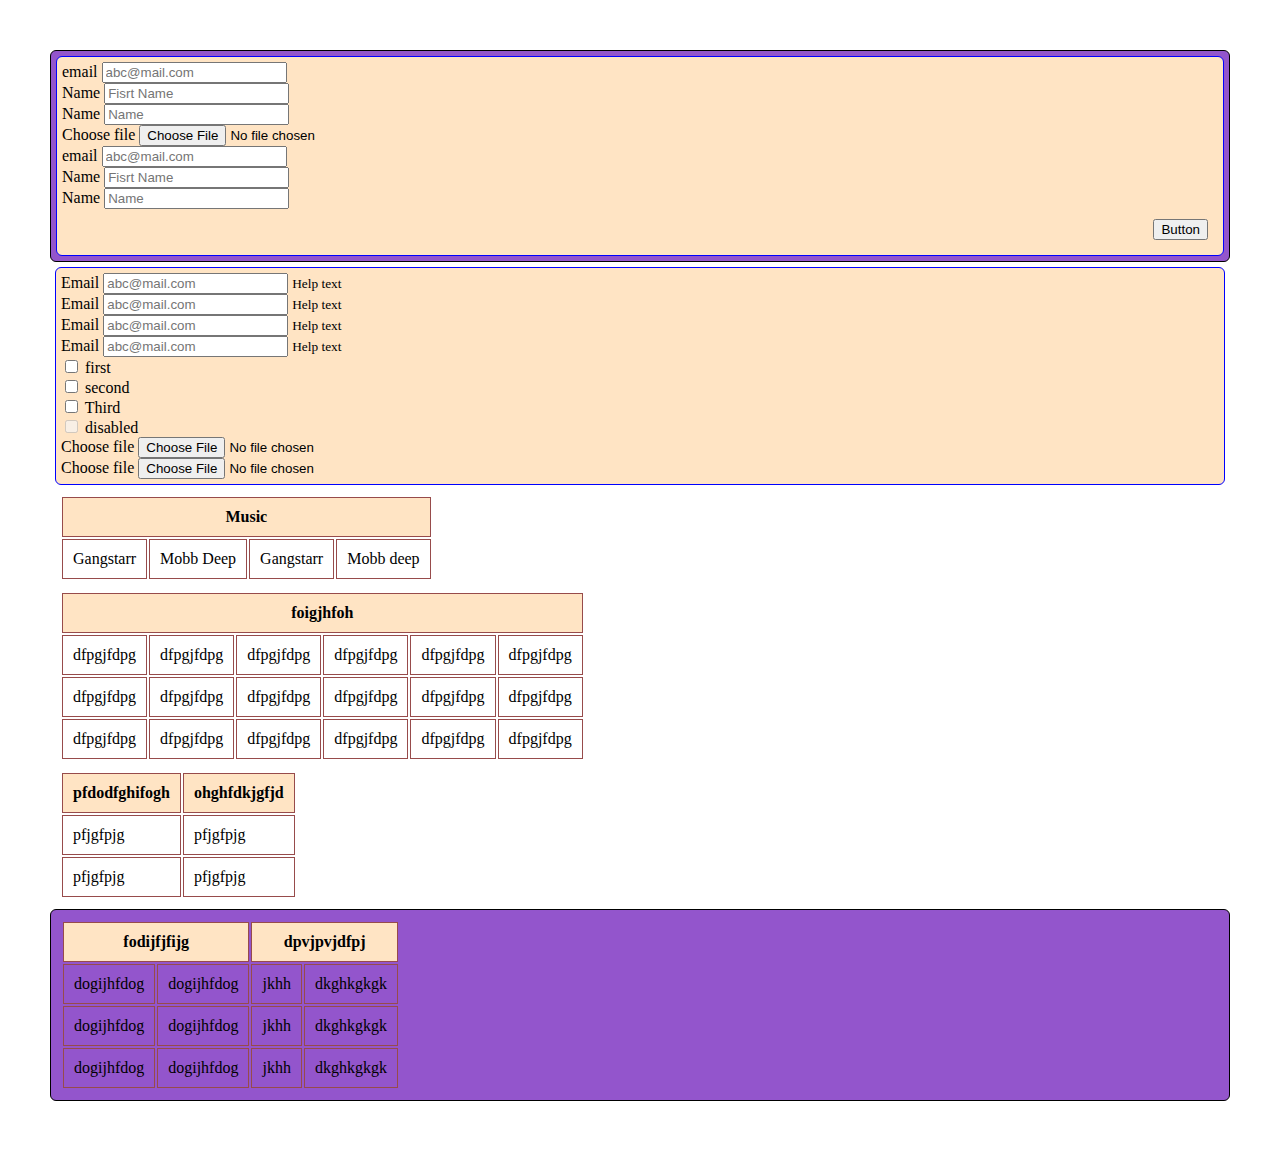
<file: Form&Tableau/Boottest/index.html>
<!DOCTYPE html>
<html lang="en">
<head>
    <meta charset="UTF-8">
    <meta http-equiv="X-UA-Compatible" content="IE=edge">
    <meta name="viewport" content="width=device-width, initial-scale=1.0">
    <link href="https://cdn.jsdelivr.net/npm/bootstrap@5.0.2/dist/css/bootstrap.min.css" rel="stylesheet" integrity="sha384-EVSTQN3/azprG1Anm3QDgpJLIm9Nao0Yz1ztcQTwFspd3yD65VohhpuuCOmLASjC" crossorigin="anonymous">
    <script src="https://cdn.jsdelivr.net/npm/bootstrap@5.0.2/dist/js/bootstrap.bundle.min.js" integrity="sha384-MrcW6ZMFYlzcLA8Nl+NtUVF0sA7MsXsP1UyJoMp4YLEuNSfAP+JcXn/tWtIaxVXM" crossorigin="anonymous"></script>
    <link rel="stylesheet" href="https://cdn.jsdelivr.net/npm/bootstrap-icons@1.10.2/font/bootstrap-icons.css">
    <link rel="stylesheet" href="style.css">
    <title>Document</title>
</head>
<body>

  <div class="container">

        <form action="">

       <div class="row row-cols-3">

          <div class="row-cols-4">
            <label for="" class="form-label">email</label>
            <input type="email" class="form-control" name="" id="" aria-describedby="emailHelpId" placeholder="abc@mail.com">
          </div>

          <div class="row-cols-4">
            <label for="" class="form-label">Name</label>
            <input type="text" class="form-control" placeholder="Fisrt Name">
            
          </div>

          <div class="row-cols-4">
            <label for="" class="form-label">Name</label>
            <input type="text" class="form-control" placeholder="Name">
          </div>

        </div>

          <div class="row-cols-12">
            <label for="" class="form-label">Choose file</label>
            <input type="file" class="form-control">
          </div>

          <div class="row row-cols-2">

            <div class="row-cols-6">
              <label for="" class="form-label">email</label>
              <input type="email" class="form-control" name="" id="" aria-describedby="emailHelpId" placeholder="abc@mail.com">
            </div>
  
            <div class="row-cols-6">
              <label for="" class="form-label">Name</label>
              <input type="text" class="form-control" placeholder="Fisrt Name">
              
            </div>
  
            <div class="offset-3 row-cols-12">
              <label for="" class="form-label">Name</label>
              <input type="text" class="form-control" placeholder="Name">
            </div>
  
          </div>

          <div class="buttonf">
              <button type="button" class="btn btn-outline-primary">Button</button>
          </div>

          
      </form>
    </div>

    <div class="container-fluid">

      <form action="">
        <div class="row row-cols-4">

            <div class="row-cols-3">
              <label for="" class="form-label">Email</label>
              <input type="email" class="form-control" name="" id="" aria-describedby="emailHelpId" placeholder="abc@mail.com">
              <small id="emailHelpId" class="form-text text-muted">Help text</small>
            </div>

            <div class="row-cols-3">
              <label for="" class="form-label">Email</label>
              <input type="email" class="form-control" name="" id="" aria-describedby="emailHelpId" placeholder="abc@mail.com">
              <small id="emailHelpId" class="form-text text-muted">Help text</small>
            </div>

            <div class="row-cols-3">
              <label for="" class="form-label">Email</label>
              <input type="email" class="form-control" name="" id="" aria-describedby="emailHelpId" placeholder="abc@mail.com">
              <small id="emailHelpId" class="form-text text-muted">Help text</small>
            </div>

            <div class="row-cols-3">
              <label for="" class="form-label">Email</label>
              <input type="email" class="form-control" name="" id="" aria-describedby="emailHelpId" placeholder="abc@mail.com">
              <small id="emailHelpId" class="form-text text-muted">Help text</small>
            </div>

            <div class="row-cols-3">
              <input class="form-check-input" type="checkbox" id="" value="option1">
              <label class="form-check-label" for="">first</label>
            </div>

            <div class="row-cols-3">
              <input class="form-check-input" type="checkbox" id="" value="option2">
              <label class="form-check-label" for="">second</label>
            </div>

            <div class="row-cols-3">
              <input class="form-check-input" type="checkbox" id="" value="option2">
              <label class="form-check-label" for="">Third</label>
            </div>

            <div class="row-cols-3">
              <input class="form-check-input" type="checkbox" id="" value="option3" disabled>
              <label class="form-check-label" for="">disabled</label>
            </div>
        </div>

          <div class="row row-cols-2">

            <div class="row-cols-6">
              <label for="" class="form-label">Choose file</label>
              <input type="file" class="form-control" name="" id="" placeholder="" aria-describedby="fileHelpId">
            </div>

            <div class="row-cols-6">
              <label for="" class="form-label">Choose file</label>
              <input type="file" class="form-control" name="" id="" placeholder="" aria-describedby="fileHelpId">
            </div>
            
          </div>
      </form>
        </div>

        <table>
          <thead>
            <tr>
              <th colspan="4">Music</th>
            </tr>
          </thead> 
          <tbody>
            <tr>
              <td>Gangstarr</td>
              <td>Mobb Deep</td>
              <td>Gangstarr</td>
              <td>Mobb deep</td>
            </tr>
          </tbody>
        </table>
    
        <table>
          <thead>
            <tr>
              <th colspan="6">foigjhfoh</th>
            </tr>
            <tbody>
              <tr>
                <td>dfpgjfdpg</td>
                <td>dfpgjfdpg</td>
                <td>dfpgjfdpg</td>
                <td>dfpgjfdpg</td>
                <td>dfpgjfdpg</td>
                <td>dfpgjfdpg</td>
              </tr>
              <tr>
                <td>dfpgjfdpg</td>
                <td>dfpgjfdpg</td>
                <td>dfpgjfdpg</td>
                <td>dfpgjfdpg</td>
                <td>dfpgjfdpg</td>
                <td>dfpgjfdpg</td>
              </tr>
              <tr>
                <td>dfpgjfdpg</td>
                <td>dfpgjfdpg</td>
                <td>dfpgjfdpg</td>
                <td>dfpgjfdpg</td>
                <td>dfpgjfdpg</td>
                <td>dfpgjfdpg</td>
              </tr>
              

            </tbody>
          </thead>
        </table>
        
        <table>
          <thead>
            <tr>
              <th class="colspan=2">pfdodfghifogh</th>
              <th>ohghfdkjgfjd</th>
            </tr>
            <tbody>
              <tr>
                <td>pfjgfpjg</td>
                <td>pfjgfpjg</td>
              </tr>
              <tr>
                <td>pfjgfpjg</td>
                <td>pfjgfpjg</td>
              </tr>
            </tbody>
          </thead>
        </table>
        <div class="container">
        <table class="table table-bordered">
          <thead>
            <tr>
              <th colspan="2">fodijfjfijg</th>
              <th colspan="2">dpvjpvjdfpj</th>
            </tr>
          </thead>
            <tbody>
              <tr>
                <td>dogijhfdog</td>
                <td>dogijhfdog</td>
                <td>jkhh</td>
                <td>dkghkgkgk</td>

              </tr>
              <tr>
                <td>dogijhfdog</td>
                <td>dogijhfdog</td>
                <td>jkhh</td>
                <td>dkghkgkgk</td>

              </tr>
              <tr>
                <td>dogijhfdog</td>
                <td>dogijhfdog</td>
                <td>jkhh</td>
                <td>dkghkgkgk</td>

              </tr>
            </tbody>
          </thead>
        </table>
      </div>

</body>
</html>
</file>
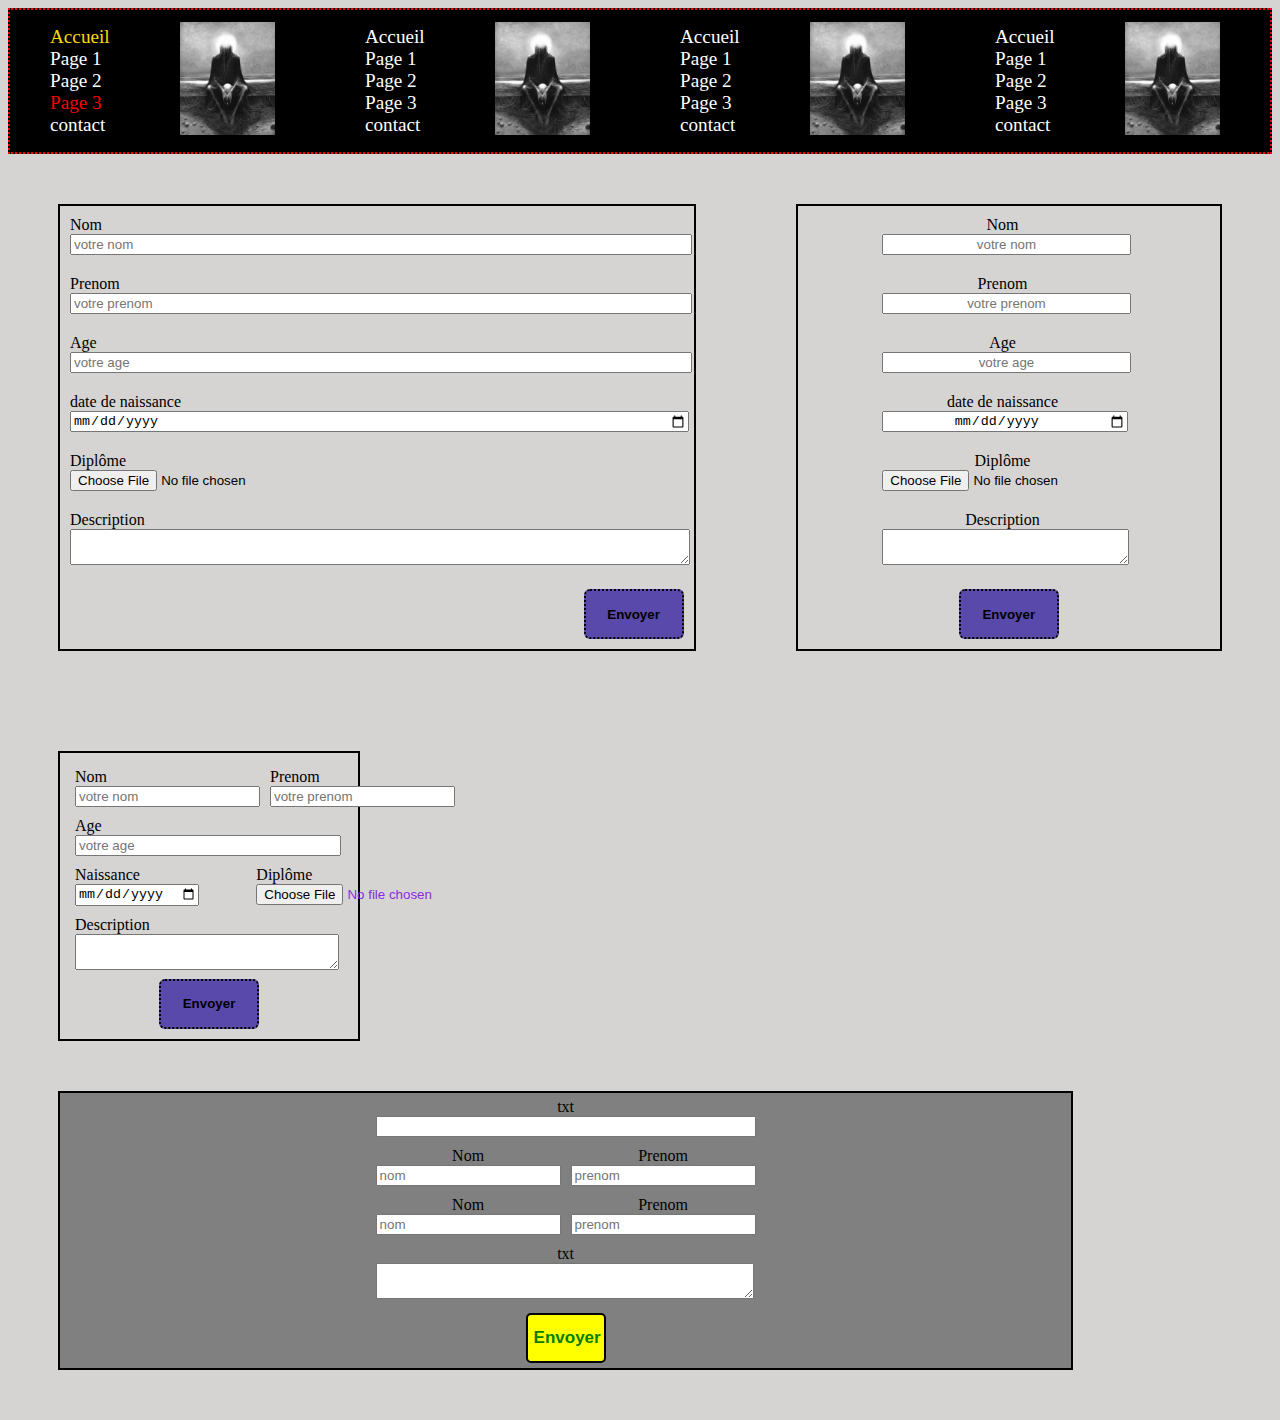
<file: Form&Tableau/formtest/index.html>
<!DOCTYPE html>
<html lang="en">
<head>
    <meta charset="UTF-8">
    <meta http-equiv="X-UA-Compatible" content="IE=edge">
    <meta name="viewport" content="width=device-width, initial-scale=1.0">
    <link rel="stylesheet" href="assets/css/style.css">
    <title>Formulaire</title>
    <link rel="shortcut icon" href="assets/img/1.jpg"/><!--ajoute un logo dans l'onglets-->

</head>
<body>
<div class="all">
        <header>
            <nav>
                <div class="navigation">
                    <div class="uli">
                        <ul>
                            <div class="ligolden">
                            <li><a href="rty.html">Accueil</a></li>
                            </div>
                            <div class="hovergreen">
                            <li><a href="rty.html">Page 1</a></li>
                            </div>
                            <li><a href="rty.html">Page 2</a></li>
                            <div class="lired">
                                <li><a href="rty.html">Page 3</a></li>
                            </div>
                            <li><a href="rty.html">contact</a></li>
                        </ul>
                    </div>
            
                        <div class="image">
                            <img src="assets/img/1.jpg" alt="img1">
                        </div>

                    <div class="oli">
                        <ol>
                            <li><a href="rty.html">Accueil</a></li>
                            <li><a href="rty.html">Page 1</a></li>
                            <li><a href="rty.html">Page 2</a></li>
                            <li><a href="rty.html">Page 3</a></li>
                            <li><a href="rty.html">contact</a></li>
                        </ol>
                    </div>
            
                    <div class="image">
                        <img src="assets/img/1.jpg" alt="img1">
                    </div>

                    <div class="ali">
                        <ul>
                            <li><a href="rty.html">Accueil</a></li>
                            <li><a href="rty.html">Page 1</a></li>
                            <li><a href="rty.html">Page 2</a></li>
                            <li><a href="rty.html">Page 3</a></li>
                            <li><a href="rty.html">contact</a></li>
                        </ul>
                    </div>

                    <div class="image">
                        <img src="assets/img/1.jpg" alt="img1">
                    </div>

                    <div class="ili">
                        <ol>
                            <li><a href="rty.html">Accueil</a></li>
                            <li><a href="rty.html">Page 1</a></li>
                            <li><a href="rty.html">Page 2</a></li>
                            <li><a href="rty.html">Page 3</a></li>
                            <li><a href="rty.html">contact</a></li>
                        </ol>
                    </div>

                    <div class="image">
                        <img src="assets/img/1.jpg" alt="img1">
                    </div>

                </div>
            </nav>
        </header>
   
        <section>
            <div class="form1-2">


                <div class="formulaire">
                    <form name="formulaire" method="POST" action="">

                            <div class="input">
                                <label for="nom">Nom</label>
                                <input type="text" name="nom" id="nom" placeholder="votre nom">
                            </div>
                            <div class="input">
                                <label for="nom">Prenom</label>
                                <input type="text" name="prenom" id="prenom" placeholder="votre prenom">
                            </div>
                            <div class="input">
                                <label for="nom">Age</label>
                                <input type="text" name="age" id="age" placeholder="votre age">
                            </div>
                            <div class="input">
                                <label for="nom">date de naissance</label>
                                <input type="date" name="ddn" id="ddn" placeholder="votre ddn">
                            </div>
                            <div class="input">
                                <label for="nom">Diplôme</label>
                                <input type="file" name="diplome" id="diplome" placeholder="votre diplome">
                            </div>
                            <div class="input">
                                <label for="nom">Description</label>
                                <textarea name="description" id="description"></textarea>  
                            </div>
                            <div class="centerbutton">
                                <div class="input">
                                    <button type="button" name="button" id="button"><b>Envoyer</b></button>
                                </div>
                            </div>
                    </form>
                </div>
              

                <div class="formulaire2">
                    <form name="formulaire" method="POST" action="">

                            <div class="input">
                                <label for="nom">Nom</label>
                                <input type="text" name="nom" id="nom" placeholder="votre nom">
                            </div>
                            <div class="input">
                                <label for="nom">Prenom</label>
                                <input type="text" name="prenom" id="prenom" placeholder="votre prenom">
                            </div>
                            <div class="input">
                                <label for="nom">Age</label>
                                <input type="text" name="age" id="age" placeholder="votre age">
                            </div>
                            <div class="input">
                                <label for="nom">date de naissance</label>
                                <input type="date" name="ddn" id="ddn" placeholder="votre ddn">
                            </div>
                            <div class="input">
                                <label for="nom">Diplôme</label>
                                <input type="file" name="diplome" id="diplome" placeholder="votre diplome">
                            </div>
                            <div class="input">
                                <label for="nom">Description</label>
                                <textarea name="description" id="description"></textarea>  
                            </div>
                            <div class="centerbutton">
                                <div class="input">
                                    <button type="button" name="button" id="button"><b>Envoyer</b></button>
                                </div>
                            </div>
                    </form>
                </div>
            </div>
        </section>

        <section>
            <div class="f3">
                <form name="formulaire" method="POST" action="">

                <div class="flex2">
                    <div class="ipt">
                        <label for="nom">Nom</label>
                        <input type="text" name="nom" id="nom" placeholder="votre nom">
                    </div>

                    <div class="ipt">
                        <label for="nom">Prenom</label>
                        <input type="text" name="prenom" id="prenom" placeholder="votre prenom">
                    </div>
                </div>

                <div class="flexage">
                    <div class="ipt">
                        <label for="nom">Age</label>
                        <input type="text" name="age" id="age" placeholder="votre age">
                    </div>
                </div>

                <div class="flex3">
                    <div class="ipt">
                        <label for="nom">Naissance</label>
                        <input type="date" name="nom" id="nom" placeholder="votre dnn">
                    </div>

                    <div class="ipt">
                        <div class="fiche">
                            <label for="nom">Diplôme</label>
                            <input type="file" name="prenom" id="prenom" title="foo">
                        </div>
                    </div>
                </div>

                <div class="flexage">
                    <div class="ipt2">
                        <label for="nom">Description</label>
                        <textarea name="description" id="description"></textarea> 
                    </div>
                </div>
                
                <div class="centerbutton">
                    <div class="input">
                        <button type="button" name="button" id="button"><b>Envoyer</b></button>
                    </div>
                </div>
            
                </form>
            </div>
        </section>

        <section>
            <div class="last">
                <form name="last" method="POST" action="">

                    <div class="col0">
                        <div class="tip">
                            <label for="nom" name="Age" >txt</label>
                            <input type="text" name="jg" id="jfjf">
                        </div>
                    </div>

                    <div class="col1">
                        <div class="tip">
                            <label for="nom" name="nom" >Nom</label>
                            <input type="text" name="last" placeholder="nom">
                        </div>
                        <div class="tip">
                            <label for="nom" name="nom" placeholder="nom">Prenom</label>
                            <input type="text" name="last" placeholder="prenom">
                        </div>
                    </div>

                    <div class="col2">
                        <div class="tip">
                            <label for="nom" name="nom" >Nom</label>
                            <input type="text" name="last" placeholder="nom">
                        </div>
                        <div class="tip">
                            <label for="nom" name="nom" placeholder="nom">Prenom</label>
                            <input type="text" name="last" placeholder="prenom">
                        </div>
                    </div>

                    <div class="col3">
                        <div class="tip">
                            <label for="nom" name="nom" >txt</label>
                            <textarea name="" id="" ></textarea>
                        </div>
                    </div>

                    <div class="crbutton">
                        <div class="tip">
                            <button type="button" name="button" id="button"><b>Envoyer</b></button>
                        </div>
                    </div>

                </form>
            </div>
        </section>

</body>
</html>
</file>
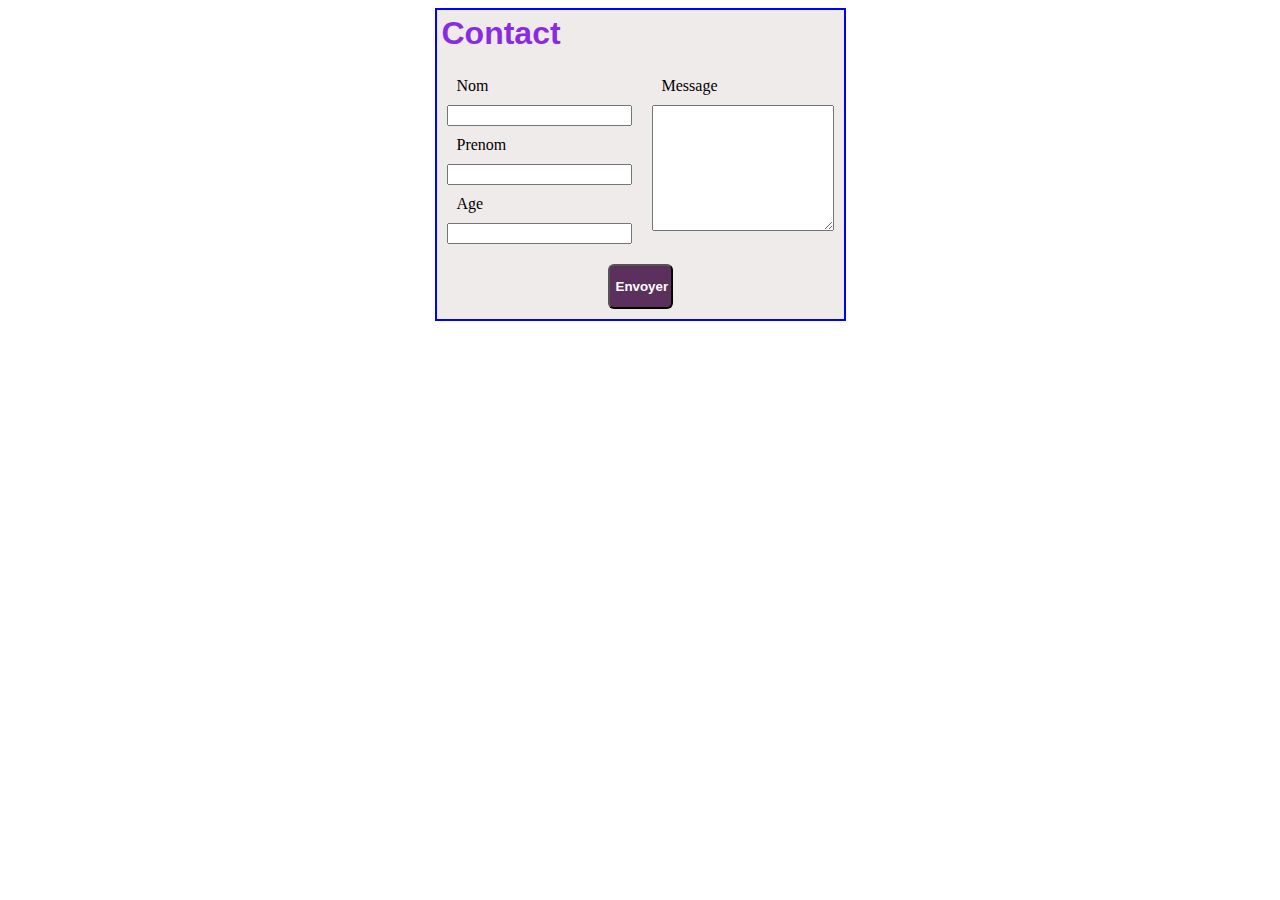
<file: Form&Tableau/teetest/index.html>
<!DOCTYPE html>
<html lang="en">
<head>
    <meta charset="UTF-8">
    <meta http-equiv="X-UA-Compatible" content="IE=edge">
    <meta name="viewport" content="width=device-width, initial-scale=1.0">
    <link rel="stylesheet" href="assets/css/style.css">
    <title>Document</title>
</head>
<body>
   
        <form>
            <div class="formulaire">

                <div class="allin">

                    <h1>Contact</h1>

                    <div class="flex">

                    <div class="gauche">

                        <div class="input">
                            <label>Nom</label>
                            <input type="text">
                        </div>

                        <div class="input">
                            <label>Prenom</label>
                            <input type="text">
                        </div>

                        <div class="input">
                            <label>Age</label>
                            <input type="text">
                        </div>

                    </div> 

                    <div class="droite">

                        <div class="inputt">
                            <label>Message</label>
                            <textarea rows="8"></textarea>
                        </div>

                    </div>
                </div>

                    <div class="foot">
                        <button><b>Envoyer</b></button>
                    </div>  
                </div> 
            </div>  
        </form>
</body>
</html>
</file>
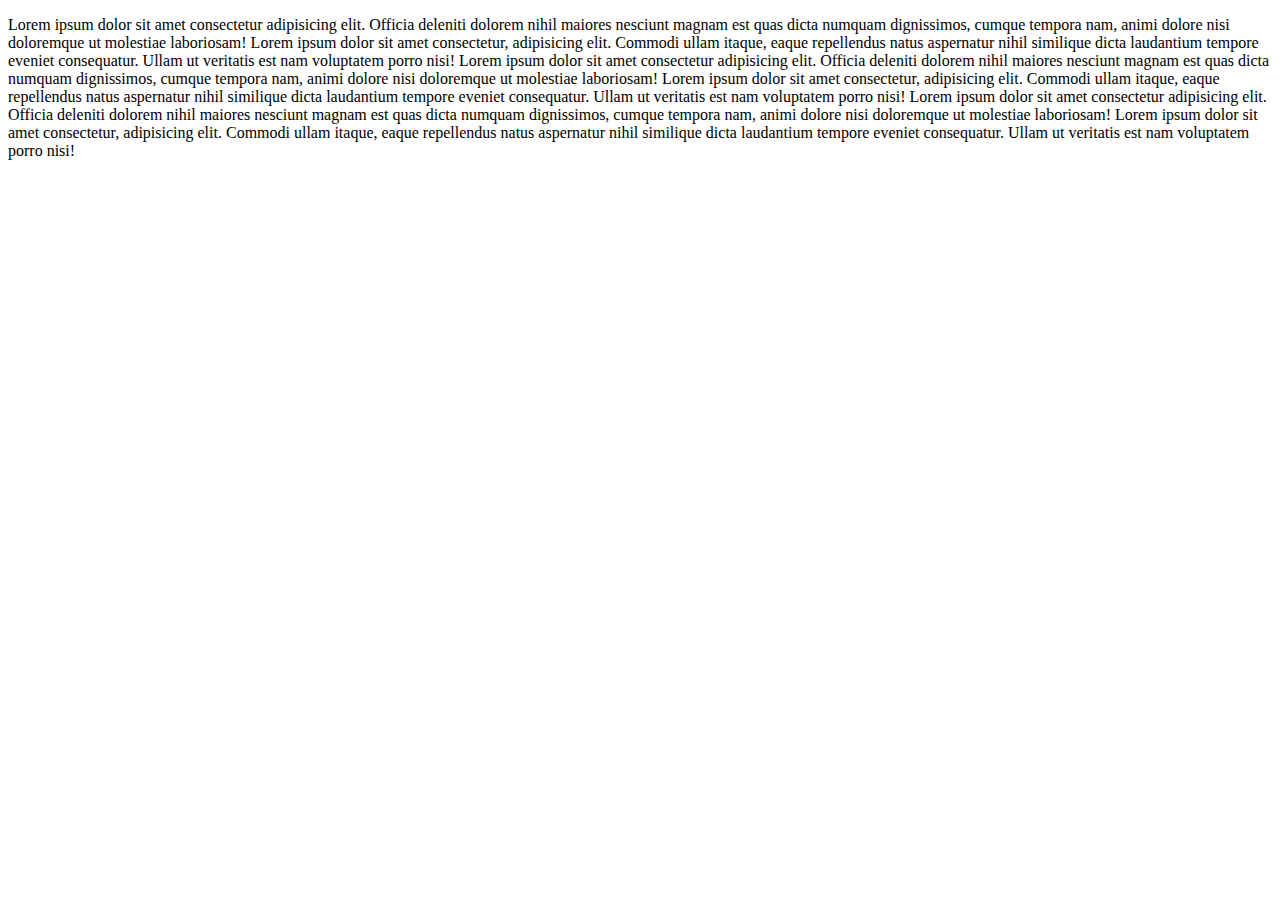
<file: Form&Tableau/formtest/rty.html>
<!DOCTYPE html>
<html lang="en">
<head>
    <meta charset="UTF-8">
    <meta http-equiv="X-UA-Compatible" content="IE=edge">
    <meta name="viewport" content="width=device-width, initial-scale=1.0">
    <title>Document</title>
</head>
<body>
    <p>
        Lorem ipsum dolor sit amet consectetur adipisicing elit. 
        Officia deleniti dolorem nihil maiores nesciunt magnam est quas dicta numquam 
        dignissimos, cumque tempora nam, animi 
        dolore nisi doloremque ut molestiae laboriosam!
        Lorem ipsum dolor sit amet consectetur, adipisicing elit. 
        Commodi ullam itaque, eaque repellendus natus aspernatur nihil similique dicta 
        laudantium tempore eveniet consequatur. 
        Ullam ut veritatis est nam voluptatem porro nisi!
        Lorem ipsum dolor sit amet consectetur adipisicing elit. 
        Officia deleniti dolorem nihil maiores nesciunt magnam est quas dicta numquam 
        dignissimos, cumque tempora nam, animi 
        dolore nisi doloremque ut molestiae laboriosam!
        Lorem ipsum dolor sit amet consectetur, adipisicing elit. 
        Commodi ullam itaque, eaque repellendus natus aspernatur nihil similique dicta 
        laudantium tempore eveniet consequatur. 
        Ullam ut veritatis est nam voluptatem porro nisi!
        Lorem ipsum dolor sit amet consectetur adipisicing elit. 
        Officia deleniti dolorem nihil maiores nesciunt magnam est quas dicta numquam 
        dignissimos, cumque tempora nam, animi 
        dolore nisi doloremque ut molestiae laboriosam!
        Lorem ipsum dolor sit amet consectetur, adipisicing elit. 
        Commodi ullam itaque, eaque repellendus natus aspernatur nihil similique dicta 
        laudantium tempore eveniet consequatur. 
        Ullam ut veritatis est nam voluptatem porro nisi!
    </p>
</body>
</html>
</file>
<file: Form&Tableau/Boottest/style.css>
body{
    margin: 50px;
}
.container{
    border: 1px solid black;
    border-radius: 6px;
    background-color: rgb(147, 85, 204);
}
form{
    background-color: bisque;
    margin: 5px 5px 5px 5px;
    padding: 5px 5px 5px 5px;
    border: 1px solid blue;
    border-radius: 6px;
}
.buttonf{
    text-align: end;
    margin: 10px;
}
table{
    border: 1px thick doubled black;
    border-radius: 6px;
    margin: 10px;
}
thead{
    background-color: bisque;
    text-align: center;
    padding: 10px;
    margin: 10px;
}
tr, td, th{
    border: 1px solid rgb(151, 75, 75);
    padding: 10px;
    
}
</file>
<file: Form&Tableau/formtest/assets/css/style.css>
body{
    background: rgb(214, 211, 211);
}

/*NAVIGATION*/

.navigation{
    background: black;
    display: flex;
    border: 2px dotted red;
}
.image img{
    padding: 12px;
    width: 95px;
    height: auto;
}
.image{
    width: 14%;
}
li a{
    color: #fff;
    text-decoration: none;
    font-size: 1.2em;
}
.ligolden li a{
    color: gold;
}
li a:hover{
    color: rgb(91, 91, 233);
}
.lired li a{
    color: red;
}
.lired li a:hover{
    color: rgb(0, 98, 105);
}
.hovergreen li a:hover{
    color: green;
}
.uli, .oli, .ili, .ali{
    width: 14%;
}

/*FORMULAIRE 01*/

.form1-2{
    display: flex;
}

.formulaire{
    margin: 50px;
    width: 60%;
    border: 2px solid black;
}
.formulaire  label{
    display: block;
}
.formulaire .input input, .formulaire label, .formulaire .input textarea {
    width: 100%;
}
.formulaire .input{
    padding: 10px;
}
/*BUTTON*/
.formulaire .centerbutton{/*pour placer le bouton au bout*/
    text-align: end;
}
.formulaire .input button{
    background: rgb(88, 73, 170);
    border-radius: 6px;
    width: 100px;
    height: 50px;
    border: 2px dotted black;
}
.formulaire .input button:hover{
    background: #fff;
}

/*FORMULAIRE 02*/

.formulaire2{
    display: flex;
    justify-content: center;
    margin: 50px;
    width: 40%;
    border: 2px solid black;
}
.formulaire2  label{ /*permet de mettre les titres au dessus*/
    display: block;  
}
.formulaire2 .input input, .formulaire2 label, .formulaire2 .input textarea{/*align au milieu du block le formulaire*/
    width: 95%;
    text-align: center;
}
.formulaire2 .input{/*padding entre les partie du formulaire*/
    padding: 10px;
}

/*BUTTON*/

.formulaire2 .centerbutton{/*pour placer le bouton au milieu*/
    text-align: center;
}
.formulaire2 .input button{
    background: rgb(88, 73, 170);
    border-radius: 6px;
    width: 100px;
    height: 50px;
    border: 2px dotted black;
}
.formulaire2 .input button:hover{
    background: #fff;
}

/*FORMULAIRE 3*/

.f3{
    /*display: flex;
    justify-content: center;*/
    border: 2px solid black;
    margin: 50px;
    padding: 10px;
    width: 22%;
}
.flex2{
    display: flex;
}
.flex2 .ipt{
    padding: 5px;
}
.flexage{
    padding: 5px;
}
.flexage .ipt input{
    width: 96.2%;
}
.flex3{
    display: flex;
}
.flex3 label{
    display: block;
}
.flex3 .ipt{
    display: block;
    padding: 5px;
}
.fiche{
    padding-left: 47px;
}
.fiche input[type=file]{
    color: blueviolet;/*color sur "aucun fichier séléctionner"*/
}
.flexage .ipt2 label{
    display: block;
}
.flexage .ipt2 textarea{
    width: 96.2%;
}
.f3 .centerbutton{/*pour placer le bouton au milieu*/
    text-align: center;
}
.f3 .input button{
    background: rgb(88, 73, 170);
    border-radius: 6px;
    width: 100px;
    height: 50px;
    border: 2px dotted black;
}
.f3 .input button:hover{
    background: #fff;
}



/*Formulaire New*/
.last{
    display: flex;
    justify-content: center;/*place au milieu*/
    margin: 50px;/*decale du bord de l'ecran*/
    border: 2px solid black;
    background: grey; /*background de la zone*/
    width: 80%;/*defini la zone de la class sur l'ecran (80% de l'ecran)*/
}
.col1, .col2{
    display: flex; /*place l'un a cote de l'autre*/
    justify-content: center;/*place au milieu*/
}
.col1 .tip label, .col2 .tip label, .col3 .tip label, .col0 .tip label{
    display: block;/*label au dessus de input (sinon a côté)*/
    text-align: center;
}
.col1 .tip, .col2 .tip, .col0 .tip, .col3 .tip{
    padding: 5px;/*fait un espace entre chaque "tip" d'une meme colonne car sinon collé*/
}
.col3 .tip textarea{
    width: 98%; /* taille de la textarea*/
}

.col0 .tip input{
    width: 98%; /* taille de la input*/
}
.crbutton{
    text-align: center;/*aligne le bouton au milieu*/
}
.last .tip button{/*couleur, taille, bordure du button*/
    height: 50px;
    width: 80px;
    background: yellow;
    border:2px solid black;
    border-radius: 5px;
    margin: 5px;
    cursor: pointer;
}
.last .tip button:hover{/*couleur button hover*/
    background: blueviolet;
}
.last .crbutton .tip button{/*couleur & taille text envoyé sur button*/
    color: green;
    font-size: 17px;
}
.last .crbutton .tip button:hover{/*couleur & taille text envoyé sur button hover*/
    color: white;
    font-size: 13px;
}
</file>
<file: Form&Tableau/teetest/assets/css/style.css>
body{
    font-family: Georgia, 'Times New Roman', Times, serif;
}
.formulaire{
    display: flex;
    justify-content: center;
}
.bordure{
    background-color: aqua;
}
.flex{
    display: flex;
}
.allin{
    border: 2px solid blue;
    background-color: rgb(240, 235, 235);
}
.gauche{
    padding: 10px;
}
.droite{
    padding: 10px;
}
.gauche .input label, .droite .inputt label{
    display: block;
    margin: 10px;
}
.foot{
    text-align: center;
    padding: 10px;
    
}
.foot button{
    background-color: rgb(92, 48, 92);
    width: 65px;
    height: 45px;
    color: #fff;
    border-radius: 6px;
}
h1{
    font-family: 'Arial Narrow', Arial, sans-serif;
    margin: 5px;
    color: blueviolet;
}
</file>
